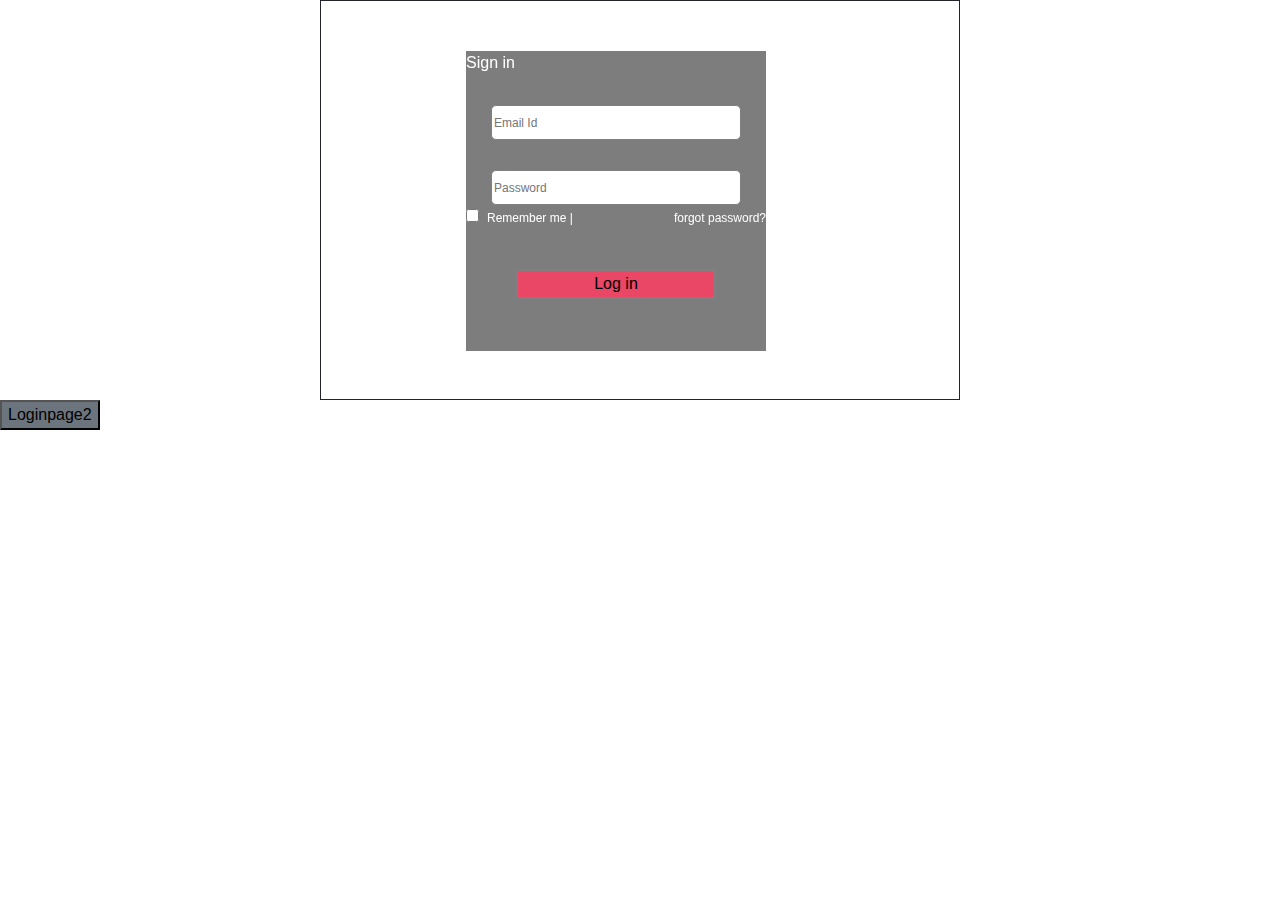
<file: index.html>
<!doctype html>
<html lang="en">

<head>
    <title>Title</title>
    <!-- Required meta tags -->
    <meta charset="utf-8">
    <meta name="viewport" content="width=device-width, initial-scale=1, shrink-to-fit=no">

    <!-- Bootstrap CSS -->
    <link rel="stylesheet" href="https://stackpath.bootstrapcdn.com/bootstrap/4.3.1/css/bootstrap.min.css" integrity="sha384-ggOyR0iXCbMQv3Xipma34MD+dH/1fQ784/j6cY/iJTQUOhcWr7x9JvoRxT2MZw1T" crossorigin="anonymous">
    <link rel="stylesheet" href="loginpage1.css">
    <link rel="stylesheet" href="https://cdnjs.cloudflare.com/ajax/libs/font-awesome/5.15.2/css/all.min.css" integrity="sha512-HK5fgLBL+xu6dm/Ii3z4xhlSUyZgTT9tuc/hSrtw6uzJOvgRr2a9jyxxT1ely+B+xFAmJKVSTbpM/CuL7qxO8w==" crossorigin="anonymous" />

</head>

<body>
    <div class="container-fluid">
        <div class="row">
            <div class="col-6 bimg h400 m-auto innerbox">
                <div class="div3">
                    <span class="fcwhite">Sign in</span>
                    <i class="fab fa-facebook-f icon6 fa-1x fcwhite"></i>
                    <i class="fab fa-twitter icon7 fa-1x fcwhite"></i>
                    <i class="fab fa-instagram icon8 fa-1x fcwhite"></i>

                    <input type="text" class="TextBox7" placeholder="Email Id"></input>
                    <input type="text" class="TextBox8" placeholder="Password"></input><br />
                    <input type="checkbox" class="CheckBox4"></input><span class="fsize5 ml-2 fcwhite">Remember me |</span>
                    <span class="fsize5 float-right mt-1 fcwhite">forgot password?</span>
                    <button type="button" class="Button4">Log in</button><br />
                </div>
                <div class="div4 text-center" id="">
                    <h4 class="fcwhite mt-5"><b>Sign up</b></h4>
                    <label class="label1 mt-3">First Name:</label>
                    <input type="text" class="box1" /><br />
                    <label class="label1">Last Name:</label>
                    <input type="text" class="box2" /><br />
                    <label class="label1">Email Id:</label>
                    <input type="text" class="box3" /><br />
                    <label class="label1">Password:</label>
                    <input type="text" class="box4" /><br />
                    <label class="label1">Confirm Password:</label>
                    <input type="text" class="box5" /><br />
                    <button type="button" class="bt4 fcwhite text-center mt-5">Submit</button>
                </div>
            </div>
        </div>
    </div>
    <a href="https://mausmiraj03821.github.io/portfolio_loginpage2/"><button type="button" class="m-auto bg-secondary">Loginpage2</button></a>
    <!-- Optional JavaScript -->
    <!-- jQuery first, then Popper.js, then Bootstrap JS -->
    <script src="https://code.jquery.com/jquery-3.3.1.slim.min.js" integrity="sha384-q8i/X+965DzO0rT7abK41JStQIAqVgRVzpbzo5smXKp4YfRvH+8abtTE1Pi6jizo" crossorigin="anonymous"></script>
    <script src="https://cdnjs.cloudflare.com/ajax/libs/popper.js/1.14.7/umd/popper.min.js" integrity="sha384-UO2eT0CpHqdSJQ6hJty5KVphtPhzWj9WO1clHTMGa3JDZwrnQq4sF86dIHNDz0W1" crossorigin="anonymous"></script>
    <script src="https://stackpath.bootstrapcdn.com/bootstrap/4.3.1/js/bootstrap.min.js" integrity="sha384-JjSmVgyd0p3pXB1rRibZUAYoIIy6OrQ6VrjIEaFf/nJGzIxFDsf4x0xIM+B07jRM" crossorigin="anonymous"></script>
</body>

</html>
</file>
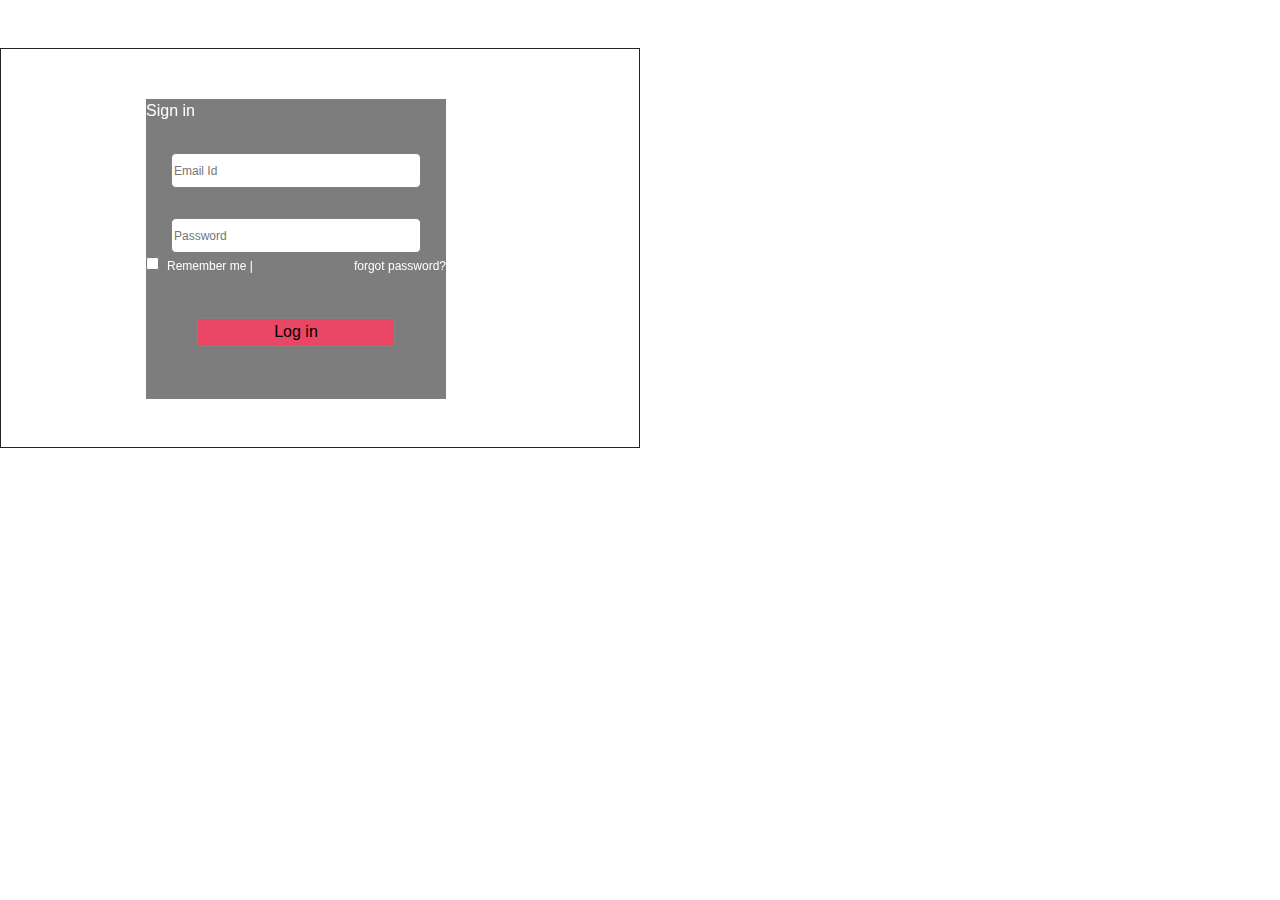
<file: index (2).html>
<!doctype html>
<html lang="en">

<head>
    <title>Title</title>
    <!-- Required meta tags -->
    <meta charset="utf-8">
    <meta name="viewport" content="width=device-width, initial-scale=1, shrink-to-fit=no">

    <!-- Bootstrap CSS -->
    <link rel="stylesheet" href="https://stackpath.bootstrapcdn.com/bootstrap/4.3.1/css/bootstrap.min.css" integrity="sha384-ggOyR0iXCbMQv3Xipma34MD+dH/1fQ784/j6cY/iJTQUOhcWr7x9JvoRxT2MZw1T" crossorigin="anonymous">
    <link rel="stylesheet" href="loginpage1.css">
    <link rel="stylesheet" href="https://cdnjs.cloudflare.com/ajax/libs/font-awesome/5.15.2/css/all.min.css" integrity="sha512-HK5fgLBL+xu6dm/Ii3z4xhlSUyZgTT9tuc/hSrtw6uzJOvgRr2a9jyxxT1ely+B+xFAmJKVSTbpM/CuL7qxO8w==" crossorigin="anonymous" />

</head>

<body>
    <div class="col-6 bimg h400 mt-5 innerbox">
        <div class="div3">
            <span class="fcwhite">Sign in</span>
            <i class="fab fa-facebook-f icon6 fa-1x fcwhite"></i>
            <i class="fab fa-twitter icon7 fa-1x fcwhite"></i>
            <i class="fab fa-instagram icon8 fa-1x fcwhite"></i>

            <input type="text" class="TextBox7" placeholder="Email Id"></input>
            <input type="text" class="TextBox8" placeholder="Password"></input><br />
            <input type="checkbox" class="CheckBox4"></input><span class="fsize5 ml-2 fcwhite">Remember me |</span>
            <span class="fsize5 float-right mt-1 fcwhite">forgot password?</span>
            <button type="button" class="Button4">Log in</button><br />
        </div>
        <div class="div4 text-center" id="">
            <h4 class="fcwhite mt-5"><b>Sign up</b></h4>
            <label class="label1 mt-3">First Name:</label>
            <input type="text" class="box1" /><br />
            <label class="label1">Last Name:</label>
            <input type="text" class="box2" /><br />
            <label class="label1">Email Id:</label>
            <input type="text" class="box3" /><br />
            <label class="label1">Password:</label>
            <input type="text" class="box4" /><br />
            <label class="label1">Confirm Password:</label>
            <input type="text" class="box5" /><br />
            <button type="button" class="bt4 fcwhite text-center mt-5">Submit</button>
        </div>
    </div>

    <!-- Optional JavaScript -->
    <!-- jQuery first, then Popper.js, then Bootstrap JS -->
    <script src="https://code.jquery.com/jquery-3.3.1.slim.min.js" integrity="sha384-q8i/X+965DzO0rT7abK41JStQIAqVgRVzpbzo5smXKp4YfRvH+8abtTE1Pi6jizo" crossorigin="anonymous"></script>
    <script src="https://cdnjs.cloudflare.com/ajax/libs/popper.js/1.14.7/umd/popper.min.js" integrity="sha384-UO2eT0CpHqdSJQ6hJty5KVphtPhzWj9WO1clHTMGa3JDZwrnQq4sF86dIHNDz0W1" crossorigin="anonymous"></script>
    <script src="https://stackpath.bootstrapcdn.com/bootstrap/4.3.1/js/bootstrap.min.js" integrity="sha384-JjSmVgyd0p3pXB1rRibZUAYoIIy6OrQ6VrjIEaFf/nJGzIxFDsf4x0xIM+B07jRM" crossorigin="anonymous"></script>
</body>

</html>
</file>
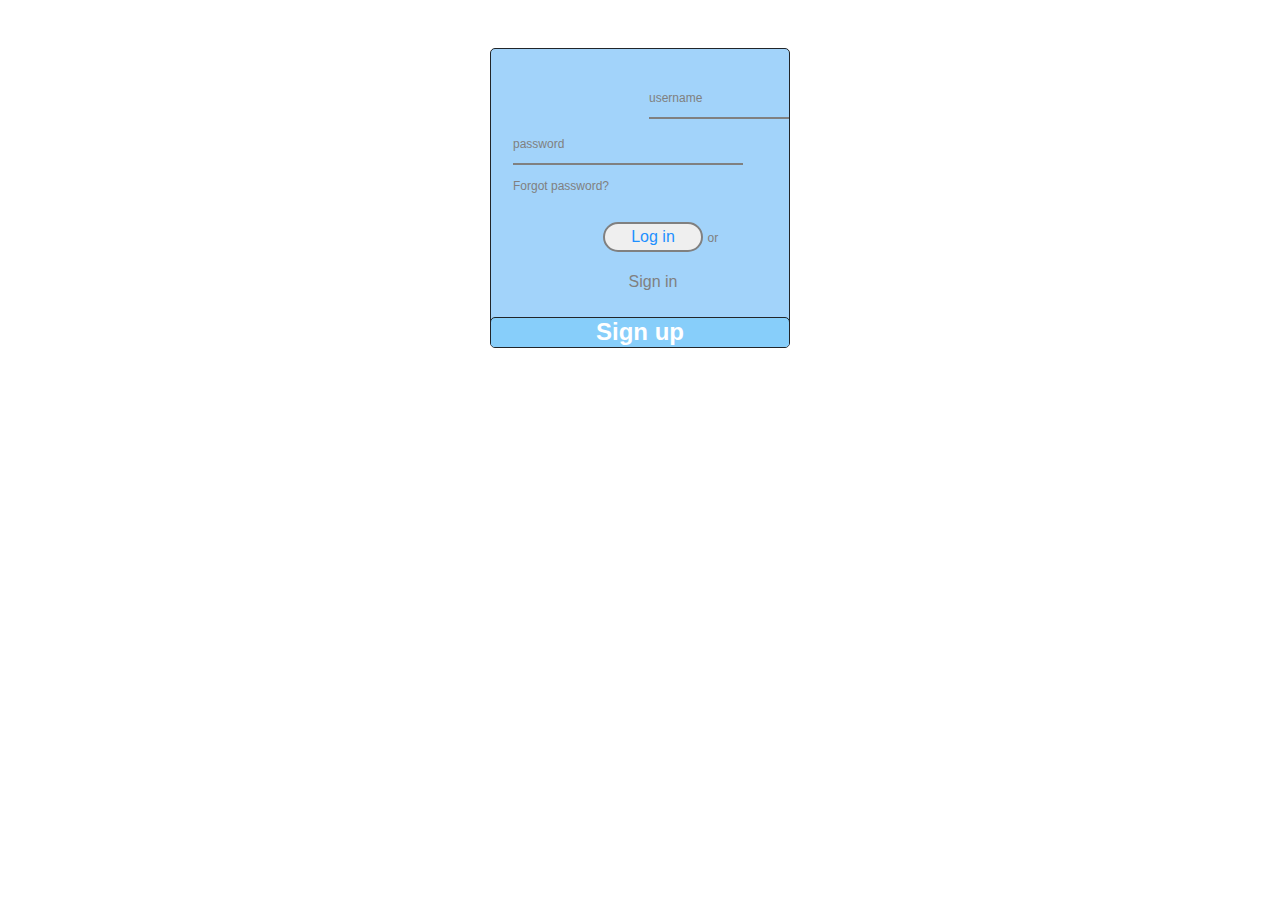
<file: index (3).html>
<!doctype html>
<html lang="en">

<head>
    <title>Title</title>
    <!-- Required meta tags -->
    <meta charset="utf-8">
    <meta name="viewport" content="width=device-width, initial-scale=1, shrink-to-fit=no">

    <!-- Bootstrap CSS -->
    <link rel="stylesheet" href="Loginpage2.css">
    <link rel="stylesheet" href="https://stackpath.bootstrapcdn.com/bootstrap/4.3.1/css/bootstrap.min.css" integrity="sha384-ggOyR0iXCbMQv3Xipma34MD+dH/1fQ784/j6cY/iJTQUOhcWr7x9JvoRxT2MZw1T" crossorigin="anonymous">
    <link rel="stylesheet" href="https://cdnjs.cloudflare.com/ajax/libs/font-awesome/5.15.2/css/all.min.css" integrity="sha512-HK5fgLBL+xu6dm/Ii3z4xhlSUyZgTT9tuc/hSrtw6uzJOvgRr2a9jyxxT1ely+B+xFAmJKVSTbpM/CuL7qxO8w==" crossorigin="anonymous" />

</head>

<body>
    <div class="container-fluid">
        <div class="row mt-5">
            <div class="maindiv h700 m-auto " id="signin">
                <div class=" h300 bg3 bradius div1">
                    <i class="fas fa-user logo text-center fa-3x"></i>

                    <label class="TextBox3 fcgray">username</label>
                    <label class="TextBox3 mt-2 fcgray">password</label><br />
                    <label class="CheckBox2" runat="server" /><span class="fsize5 fcgray">Forgot password?</span><br>
                    <button class="Button2 " runat="server">Log in</button>
                    <span class="fsize5 mt-5 text-center fcgray span1left"> or</span>
                    <button type="button" class="Button1" onclick="Login2()">Sign in</button>




                    <div class="h300 bg3 bradius text-center div2 " id="signup">
                        <h4 class="fcwhite"><b>Sign up</b></h4>
                        <label class="label2 fcgray">First name</label>
                        <label class="label2 fcgray">last name</label>
                        <label class="label2 fcgray">E-mail id</label>
                        <label class="label2 fcgray">Password</label>
                        <label class="label2 fcgray">Confirm password</label><br />
                        <Button class="Button1 ml-2 fcwhite border-dark" onclick="Login1()">Submit</Button>
                    </div>
                </div>
            </div>
        </div>

    </div>


    <script>
        function Login1() {
            document.getElementById("signup").style.top = "260px";
        }

        function Login2() {
            document.getElementById("signup").style.top = "-297px";
        }
    </script>

    <!-- Optional JavaScript -->
    <!-- jQuery first, then Popper.js, then Bootstrap JS -->
    <script src="https://code.jquery.com/jquery-3.3.1.slim.min.js" integrity="sha384-q8i/X+965DzO0rT7abK41JStQIAqVgRVzpbzo5smXKp4YfRvH+8abtTE1Pi6jizo" crossorigin="anonymous"></script>
    <script src="https://cdnjs.cloudflare.com/ajax/libs/popper.js/1.14.7/umd/popper.min.js" integrity="sha384-UO2eT0CpHqdSJQ6hJty5KVphtPhzWj9WO1clHTMGa3JDZwrnQq4sF86dIHNDz0W1" crossorigin="anonymous"></script>
    <script src="https://stackpath.bootstrapcdn.com/bootstrap/4.3.1/js/bootstrap.min.js" integrity="sha384-JjSmVgyd0p3pXB1rRibZUAYoIIy6OrQ6VrjIEaFf/nJGzIxFDsf4x0xIM+B07jRM" crossorigin="anonymous"></script>
</body>

</html>
</file>
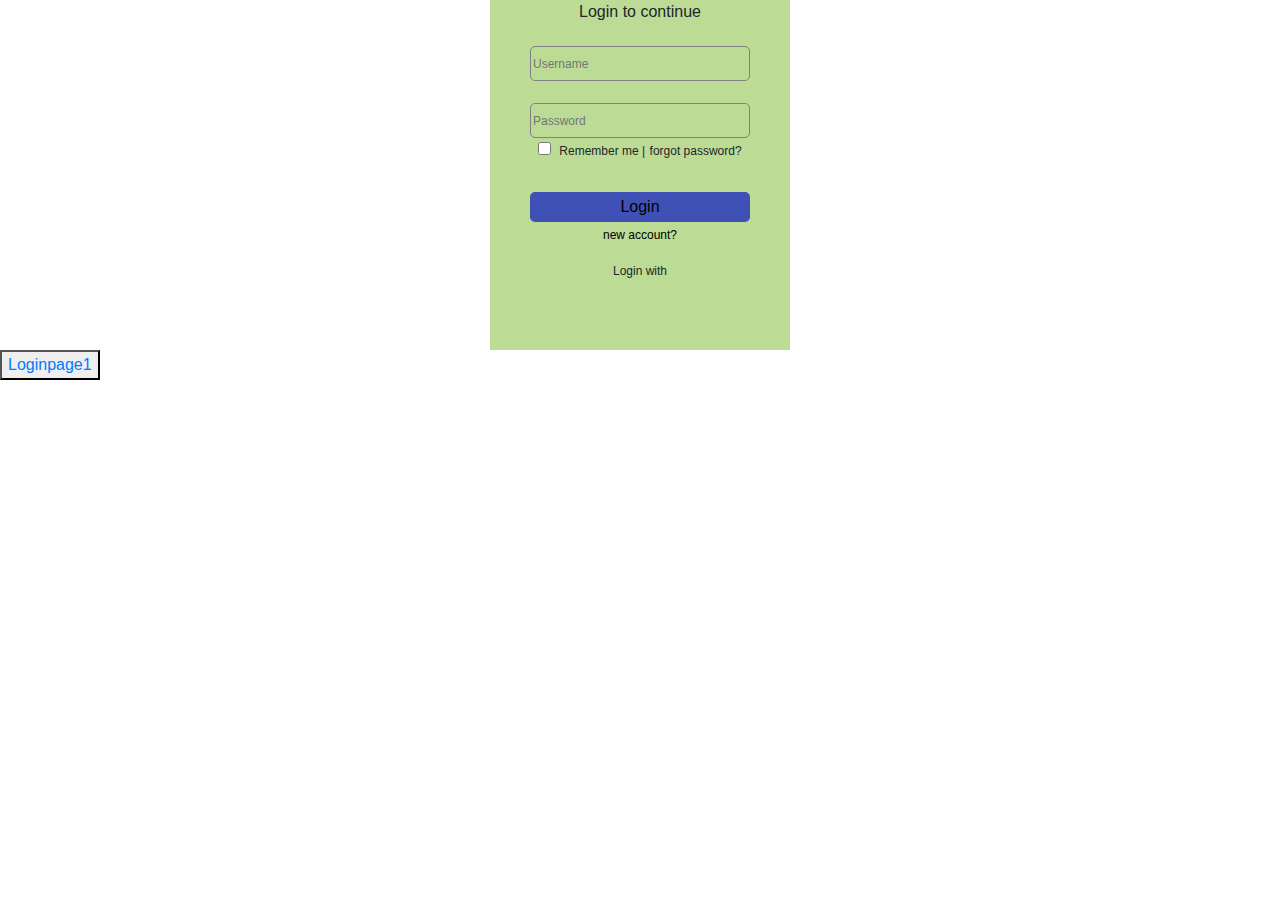
<file: loginpage4.html>
<!doctype html>
<html lang="en">

<head>
    <title>Title</title>
    <!-- Required meta tags -->
    <meta charset="utf-8">
    <meta name="viewport" content="width=device-width, initial-scale=1, shrink-to-fit=no">

    <!-- Bootstrap CSS -->
    <link rel="stylesheet" href="https://stackpath.bootstrapcdn.com/bootstrap/4.3.1/css/bootstrap.min.css" integrity="sha384-ggOyR0iXCbMQv3Xipma34MD+dH/1fQ784/j6cY/iJTQUOhcWr7x9JvoRxT2MZw1T" crossorigin="anonymous">
    <link rel="stylesheet" href="loginpage4.css">
    <link rel="stylesheet" href="https://cdnjs.cloudflare.com/ajax/libs/font-awesome/5.15.2/css/all.min.css" integrity="sha512-HK5fgLBL+xu6dm/Ii3z4xhlSUyZgTT9tuc/hSrtw6uzJOvgRr2a9jyxxT1ely+B+xFAmJKVSTbpM/CuL7qxO8w==" crossorigin="anonymous" />

</head>

<body>
    <div class="container-fluid">
        <div class="row">
            <div class="col-5 m-auto">
                <div class="maindiv h-100">
                    <div class="bg4 text-center h350 div1" id="signin">
                        <span class="mt-5">Login to continue</span>
                        <input type="text" class="TextBox5" placeholder="Username">
                        <input type="text" class="TextBox5" placeholder="Password"><br>
                        <input type="checkbox" class="CheckBox3" /><span class="fsize5 ml-2 ">Remember me |</span>
                        <span class="fsize5 mt-1">forgot password?</span>
                        <button class="Button3 fcblack">Login</button><br>
                        <button class="fsize5 Button" onclick="Login2()">new account?</button>
                        <p class="fsize5 mt-3 ">Login with</p>
                        <i class="fab fa-facebook-f  fa-1x"></i>
                        <i class="fab fa-twitter mt-3 ml-2 fa-1x"></i>

                        <div class="h350 bradius text-center div2 " id="signup">
                            <h4 class="fcwhite"><b>Sign up</b></h4>
                            <label class="label2 fcgray">First name</label>
                            <label class="label2 fcgray">last name</label>
                            <label class="label2 fcgray">E-mail id</label>
                            <label class="label2 fcgray">Password</label>
                            <label class="label2 fcgray">Confirm password</label><br />
                            <Button class="Button1 ml-2 " onclick="Login1()" oncl>Submit</Button>
                        </div>
                    </div>

                </div>
            </div>
        </div>
    </div>
    <button type="button"><a href="">Loginpage1</a></button>
    <script>
        function Login2() {
            document.getElementById("signup").style.left = "0px";
        }

        function Login1() {
            document.getElementById("signup").style.left = "-300px";
        }
    </script>

    <!-- Optional JavaScript -->
    <!-- jQuery first, then Popper.js, then Bootstrap JS -->
    <script src="https://code.jquery.com/jquery-3.3.1.slim.min.js" integrity="sha384-q8i/X+965DzO0rT7abK41JStQIAqVgRVzpbzo5smXKp4YfRvH+8abtTE1Pi6jizo" crossorigin="anonymous"></script>
    <scrip src="https://cdnjs.cloudflare.com/ajax/libs/popper.js/1.14.7/umd/popper.min.js" integrity="sha384-UO2eT0CpHqdSJQ6hJty5KVphtPhzWj9WO1clHTMGa3JDZwrnQq4sF86dIHNDz0W1" crossorigin="anonymous"></scrip>
    <scrip src="https://stackpath.bootstrapcdn.com/bootstrap/4.3.1/js/bootstrap.min.js" integrity="sha384-JjSmVgyd0p3pXB1rRibZUAYoIIy6OrQ6VrjIEaFf/nJGzIxFDsf4x0xIM+B07jRM" crossorigin="anonymous"></scrip>
</body>

</html>
</file>
<file: loginpage1.css>
.h400 {
    height: 400px;
    border: 1px solid;
}

.fcwhite {
    color: white;
}

.fsize5 {
    font-size: 12px;
}

.bimg {
    background-image: url('https://cdn.pixabay.com/photo/2015/04/23/22/00/tree-736885__340.jpg');
    background-size: cover;
}

.div3 {
    width: 300px;
    height: 300px;
    margin-top: 50px;
    margin-left: 130px;
    position: absolute;
    background-color: rgba(0, 0, 0, 0.51);
    backface-visibility: hidden;
    transition: 2s;
    transform-style: preserve-3d;
}

.div3:hover {
    transform: rotatey(180deg);
}

.icon6 {
    margin-left: 110px;
    width: 20px;
    height: 20px;
    text-align: center;
}

.icon7 {
    margin-left: 12px;
    margin-top: 15px;
}

.icon8 {
    margin-left: 16px;
}

.TextBox7 {
    width: 250px;
    height: 35px;
    margin-top: 30px;
    border: 1px solid gray;
    border-radius: 5px;
    font-size: 12px;
    margin-left: 25px;
}

.TextBox8 {
    width: 250px;
    height: 35px;
    margin-top: 30px;
    border: 1px solid gray;
    border-radius: 5px;
    font-size: 12px;
    margin-left: 25px;
}

.Button4 {
    width: 200px;
    height: 30px;
    border: 2px solid gray;
    margin-top: 40px;
    margin-left: 50px;
    background-color: #ea4665;
}

.div4 {
    width: 300px;
    height: 300px;
    margin-top: 50px;
    margin-left: 130px;
    position: absolute;
    background-color: rgba(0, 0, 0, 0.21);
    transition: 2s;
    backface-visibility: hidden;
    transform: rotatey(180deg);
    transform-style: preserve-3d;
}

.label1 {
    font-size: 12px;
}

.box1 {
    width: 150px;
    height: 20px;
    margin-left: 40px;
}

.box2 {
    width: 150px;
    height: 20px;
    margin-left: 43px;
}

.box3 {
    width: 150px;
    height: 20px;
    margin-left: 57px;
}

.box4 {
    width: 150px;
    height: 20px;
    margin-left: 49px;
}

.box5 {
    width: 150px;
    height: 20px;
    margin-left: 5px;
}

.bt4 {
    width: 100px;
    height: 20px;
    background: black;
    border: none;
    font-size: 12px;
}
</file>
<file: Loginpage2.css>
.bradius {
    border-radius: 5px;
}

.h300 {
    height: 300px;
    border: 1px solid;
}

.h600 {
    height: 600px;
}

.bg3 {
    background-color: #2196f36b;
}

.logo {
    margin-left: 136px;
    color: #2196f37a;
}


/* 
.dnone {
    display: none;
} */

.fsize5 {
    font-size: 12px;
}

.fcwhite {
    color: white;
}

.fcgray {
    color: gray;
}

.fcblue {
    color: #2196f3;
}

.div1 {
    width: 300px;
    overflow: hidden;
}

.div2 {
    width: 300px;
    position: relative;
    top: 20px;
    left: -23px;
    transition: 2s;
    background-color: lightskyblue;
}

.TextBox3 {
    width: 230px;
    height: 30px;
    margin-top: 40px;
    margin-left: 22px;
    font-size: 12px;
    border-bottom: 2px solid gray;
    border-top: none;
    border-left: none;
    border-right: none;
    background: none;
}

.CheckBox2 {
    margin-left: 22px;
}

.Button2 {
    width: 100px;
    height: 30px;
    border: 2px solid gray;
    border-radius: 20px;
    margin-top: 25px;
    margin-left: 90px;
    color: dodgerblue;
}

.label2 {
    margin-top: 10px;
    width: 190px;
    height: 20px;
    font-size: 12px;
    border-bottom: 2px solid gray;
    border-top: none;
    border-left: none;
    border-right: none;
    background: none;
}

.Button1 {
    width: 100px;
    height: 30px;
    border: 2px solid gray;
    border-radius: 10px;
    background: none;
    margin-top: 15px;
    margin-left: 90px;
    border: none;
    color: gray;
}
</file>
<file: loginpage4.css>
.h350 {
    height: 350px;
}

.bg3 {
    background-color: #2196f36b;
}

.bg4 {
    background-color: #8bc34a94;
    ;
}

.fsize5 {
    font-size: 12px;
}

.fcblue {
    color: dodgerblue;
}

.fcwhite {
    color: white;
}

.fcgray {
    color: gray;
}

.bradius {
    border-radius: 5px;
}

.div1 {
    width: 300px;
    height: 350px;
    overflow: hidden;
    margin: auto;
}

.div2 {
    width: 300px;
    position: relative;
    left: -300px;
    margin-top: -335px;
    background-color: rgb(50 76 21);
    transition: 2s;
}

.TextBox5 {
    width: 220px;
    height: 35px;
    margin-top: 22px;
    border: 1px solid gray;
    border-radius: 5px;
    font-size: 12px;
    background: none;
}

.Button {
    background: none;
    outline: none;
    border: none;
}

.Button3 {
    width: 220px;
    height: 30px;
    border: 2px solid #3f51b5;
    border-radius: 5px;
    margin-top: 30px;
    background-color: #3f51b5;
}

.label2 {
    margin-top: 8px;
    width: 190px;
    height: 30px;
    font-size: 12px;
    border: 2px solid gray;
}

.Button1 {
    width: 100px;
    height: 30px;
    border: 2px solid gray;
    border-radius: 10px;
    background: white;
    margin-top: 10px;
    margin-left: 90px;
    border: none;
}
</file>
